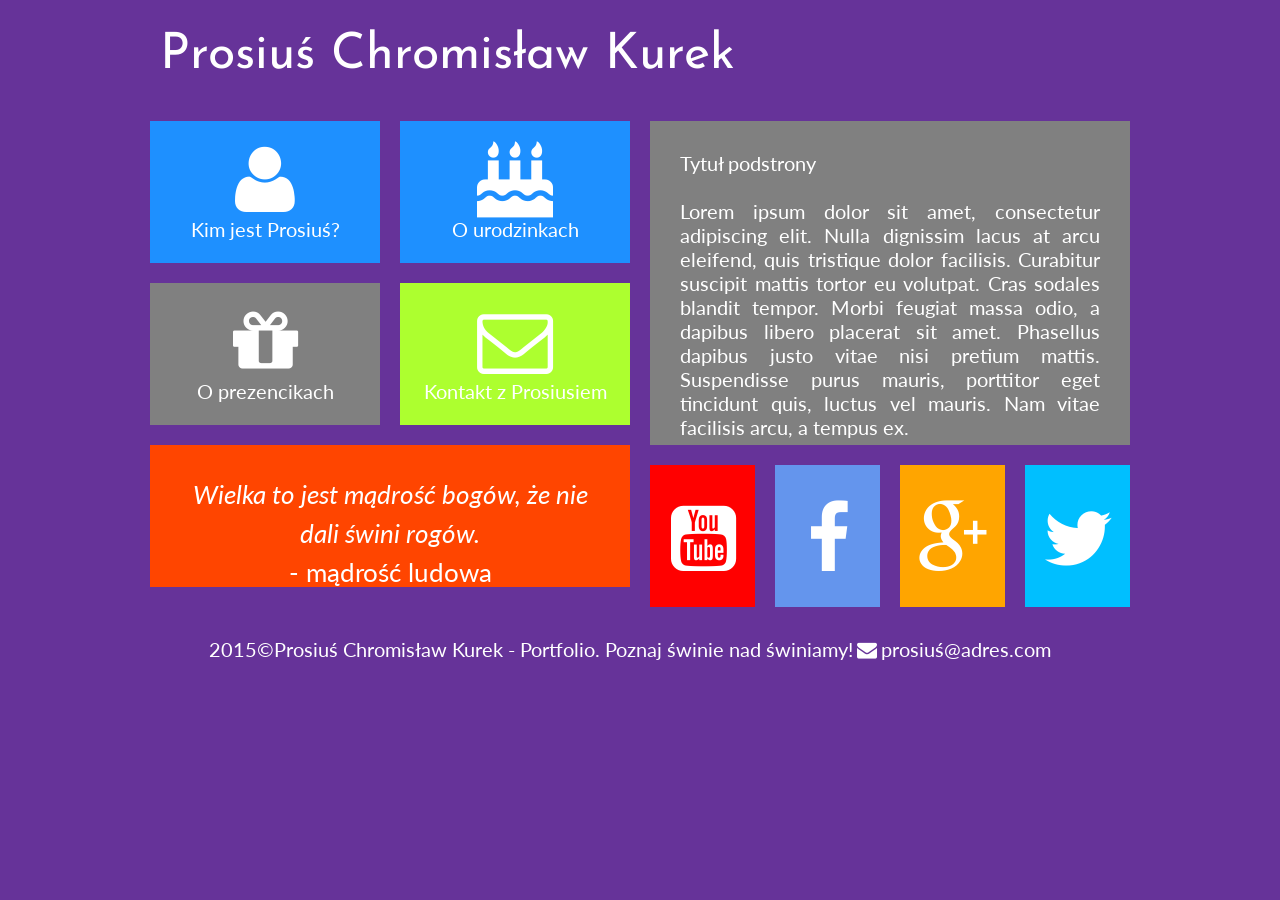
<file: index.html>
﻿<!DOCTYPE html>
<html lang="pl">
<head>

    <title></title>
	<meta charset="utf-8" />
    <meta http-equiv="X-UA-Compatible" content="IE=edge,chrome=1"/>
    <title>Prosiuś Chromisław Kurek - Portfolio</title>
    <meta name="description" content="Poznaj wyjątkowego i jedynego w swoim rodzaju Prosiusia !!!"/>
    <meta name="keywords" content="pig, prosiak, świnka, ryjek, ogonek, raciczki "/> 
    <link rel="stylesheet" href="style.css" type="text/css" />
    <link href="fontello-f340d09c/fontello-f340d09c/css/fontello.css" rel="stylesheet" />
    <link href='https://fonts.googleapis.com/css?family=Josefin+Sans|Lato&subset=latin,latin-ext' rel='stylesheet' type='text/css'>
    <script type="text/javascript" src="timer.js"></script>
    

<body onload="odliczanie()">
    <div id="container">
        <div class="rectangle">
        <div id="logo">
            <a href="index.html" class="logolink">Prosiuś Chromisław Kurek</a></div>
            <div id="time"></div>
            <script type="text/javascript">
                document.getElementById("time").innerHTML = DayTo + "/" + HoursTo + "/" + MinutesTo + "/" + SecondsTo;
            </script>
            <div style="clear:both"></div>
        </div>
        <div class="square">
            <div class="tile1">
                <a href="prosius.html" class="tilelink"><i class="icon-user"></i><br />Kim jest Prosiuś? </a>
            </div>
            <div class="tile1">
                <a href="birthday.html" class="tilelink"><i class="icon-birthday"></i><br />O urodzinkach </a>
            </div>
            <div style="clear:both"></div>

            <div class="tile2">
                <a href="gift.html" class="tilelink"><i class="icon-gift"></i><br />O prezencikach </a>
            </div>
            <div class="tile3">
                <a href="mail.html" class="tilelink"><i class="icon-mail"></i><br />Kontakt z Prosiusiem </a>           
            </div>
            <div style="clear:both"></div>

            <div class="tile4">
                <i>Wielka to jest mądrość bogów, że nie dali świni rogów.</i><br /> - mądrość ludowa </div>
        </div>
        <div class="square">
            <div class="tile5">
                Tytuł podstrony <br /><br />
                Lorem ipsum dolor sit amet, consectetur adipiscing elit. Nulla dignissim lacus at arcu eleifend, quis tristique dolor facilisis. Curabitur suscipit mattis tortor eu volutpat. Cras sodales blandit tempor. Morbi feugiat massa odio, a dapibus libero placerat sit amet. Phasellus dapibus justo vitae nisi pretium mattis. Suspendisse purus mauris, porttitor eget tincidunt quis, luctus vel mauris. Nam vitae facilisis arcu, a tempus ex.
            </div> 
            <div class="yt">
                <a href="https://www.youtube.com/watch?v=Ikw5HhxC5UM" target="_blank" class="sociallink"><i class="icon-youtube-squared"></i></a>
            </div>

            <div class="fb">
                <a href="https://www.facebook.com/" target="_blank" class="sociallink"><i class="icon-facebook"></i></a>
            </div>
            <div class="gplus">
                <a href="https://plus.google.com/" target="_blank" class="sociallink"><i class="icon-gplus"></i></a>
            </div>
            <div class="tw">
                <a href="https://twitter.com/?lang=pl" target="_blank" class="sociallink"><i class="icon-twitter"></i></a>
            </div>
            <div style="clear:both"></div>
        </div>
        <div style="clear:both"></div>
        <div class="rectangle">2015&copy;Prosiuś Chromisław Kurek - Portfolio. Poznaj świnie nad świniamy!<i class="icon-mail-alt"></i>prosiuś@adres.com</div>
    </div>
    
</body>
</html>
</file>
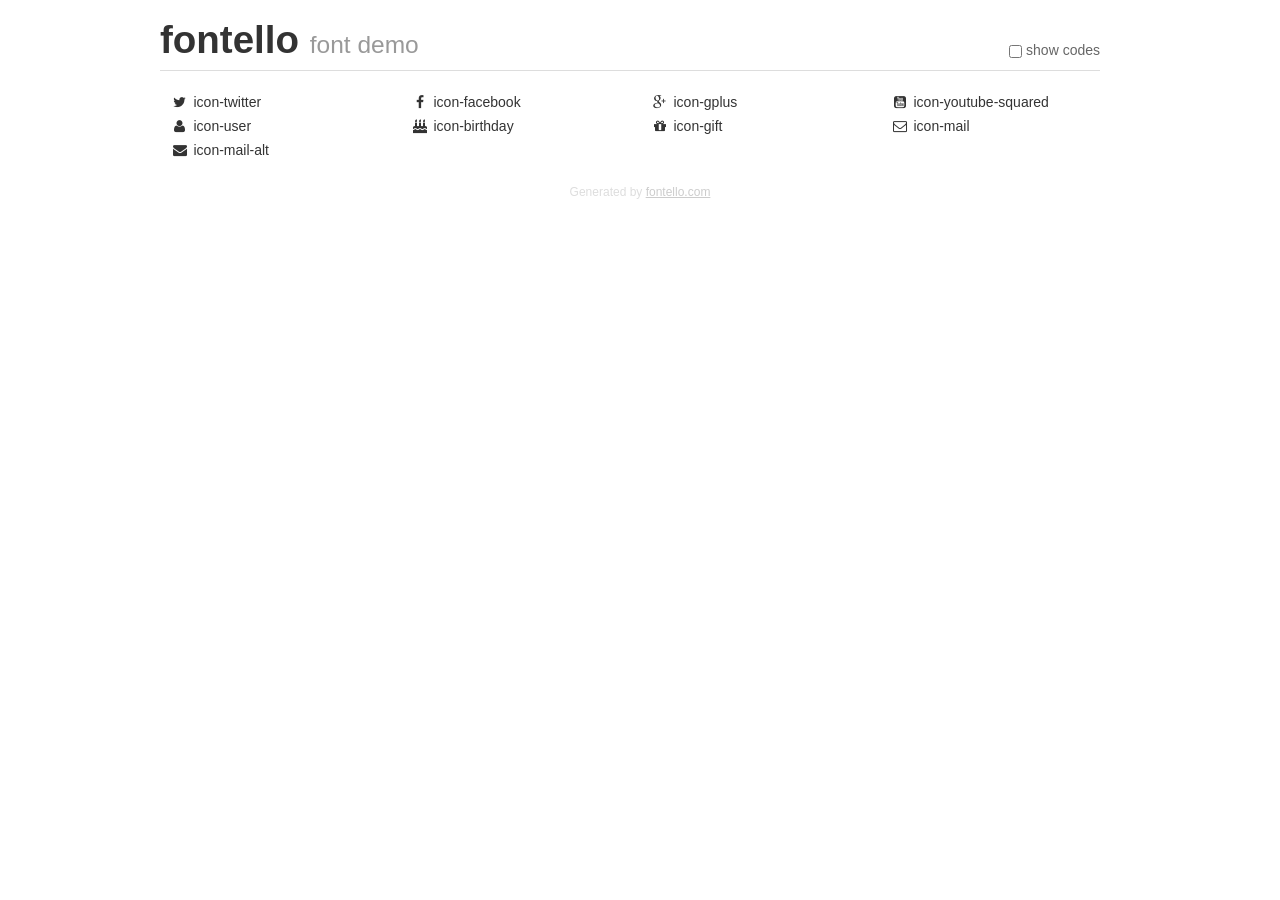
<file: fontello-f340d09c/fontello-f340d09c/demo.html>
<!DOCTYPE html>
<html>
  <head><!--[if lt IE 9]><script language="javascript" type="text/javascript" src="//html5shim.googlecode.com/svn/trunk/html5.js"></script><![endif]-->
    <meta charset="UTF-8"><style>/*
 * Bootstrap v2.2.1
 *
 * Copyright 2012 Twitter, Inc
 * Licensed under the Apache License v2.0
 * http://www.apache.org/licenses/LICENSE-2.0
 *
 * Designed and built with all the love in the world @twitter by @mdo and @fat.
 */
.clearfix {
  *zoom: 1;
}
.clearfix:before,
.clearfix:after {
  display: table;
  content: "";
  line-height: 0;
}
.clearfix:after {
  clear: both;
}
html {
  font-size: 100%;
  -webkit-text-size-adjust: 100%;
  -ms-text-size-adjust: 100%;
}
a:focus {
  outline: thin dotted #333;
  outline: 5px auto -webkit-focus-ring-color;
  outline-offset: -2px;
}
a:hover,
a:active {
  outline: 0;
}
button,
input,
select,
textarea {
  margin: 0;
  font-size: 100%;
  vertical-align: middle;
}
button,
input {
  *overflow: visible;
  line-height: normal;
}
button::-moz-focus-inner,
input::-moz-focus-inner {
  padding: 0;
  border: 0;
}
body {
  margin: 0;
  font-family: "Helvetica Neue", Helvetica, Arial, sans-serif;
  font-size: 14px;
  line-height: 20px;
  color: #333;
  background-color: #fff;
}
a {
  color: #08c;
  text-decoration: none;
}
a:hover {
  color: #005580;
  text-decoration: underline;
}
.row {
  margin-left: -20px;
  *zoom: 1;
}
.row:before,
.row:after {
  display: table;
  content: "";
  line-height: 0;
}
.row:after {
  clear: both;
}
[class*="span"] {
  float: left;
  min-height: 1px;
  margin-left: 20px;
}
.container,
.navbar-static-top .container,
.navbar-fixed-top .container,
.navbar-fixed-bottom .container {
  width: 940px;
}
.span12 {
  width: 940px;
}
.span11 {
  width: 860px;
}
.span10 {
  width: 780px;
}
.span9 {
  width: 700px;
}
.span8 {
  width: 620px;
}
.span7 {
  width: 540px;
}
.span6 {
  width: 460px;
}
.span5 {
  width: 380px;
}
.span4 {
  width: 300px;
}
.span3 {
  width: 220px;
}
.span2 {
  width: 140px;
}
.span1 {
  width: 60px;
}
[class*="span"].pull-right,
.row-fluid [class*="span"].pull-right {
  float: right;
}
.container {
  margin-right: auto;
  margin-left: auto;
  *zoom: 1;
}
.container:before,
.container:after {
  display: table;
  content: "";
  line-height: 0;
}
.container:after {
  clear: both;
}
p {
  margin: 0 0 10px;
}
.lead {
  margin-bottom: 20px;
  font-size: 21px;
  font-weight: 200;
  line-height: 30px;
}
small {
  font-size: 85%;
}
h1 {
  margin: 10px 0;
  font-family: inherit;
  font-weight: bold;
  line-height: 20px;
  color: inherit;
  text-rendering: optimizelegibility;
}
h1 small {
  font-weight: normal;
  line-height: 1;
  color: #999;
}
h1 {
  line-height: 40px;
}
h1 {
  font-size: 38.5px;
}
h1 small {
  font-size: 24.5px;
}
body {
  margin-top: 90px;
}
.header {
  position: fixed;
  top: 0;
  left: 50%;
  margin-left: -480px;
  background-color: #fff;
  border-bottom: 1px solid #ddd;
  padding-top: 10px;
  z-index: 10;
}
.footer {
  color: #ddd;
  font-size: 12px;
  text-align: center;
  margin-top: 20px;
}
.footer a {
  color: #ccc;
  text-decoration: underline;
}
.the-icons {
  font-size: 14px;
  line-height: 24px;
}
.switch {
  position: absolute;
  right: 0;
  bottom: 10px;
  color: #666;
}
.switch input {
  margin-right: 0.3em;
}
.codesOn .i-name {
  display: none;
}
.codesOn .i-code {
  display: inline;
}
.i-code {
  display: none;
}
@font-face {
      font-family: 'fontello';
      src: url('./font/fontello.eot?34332130');
      src: url('./font/fontello.eot?34332130#iefix') format('embedded-opentype'),
           url('./font/fontello.woff?34332130') format('woff'),
           url('./font/fontello.ttf?34332130') format('truetype'),
           url('./font/fontello.svg?34332130#fontello') format('svg');
      font-weight: normal;
      font-style: normal;
    }
     
     
    .demo-icon
    {
      font-family: "fontello";
      font-style: normal;
      font-weight: normal;
      speak: none;
     
      display: inline-block;
      text-decoration: inherit;
      width: 1em;
      margin-right: .2em;
      text-align: center;
      /* opacity: .8; */
     
      /* For safety - reset parent styles, that can break glyph codes*/
      font-variant: normal;
      text-transform: none;
     
      /* fix buttons height, for twitter bootstrap */
      line-height: 1em;
     
      /* Animation center compensation - margins should be symmetric */
      /* remove if not needed */
      margin-left: .2em;
     
      /* You can be more comfortable with increased icons size */
      /* font-size: 120%; */
     
      /* Font smoothing. That was taken from TWBS */
      -webkit-font-smoothing: antialiased;
      -moz-osx-font-smoothing: grayscale;
     
      /* Uncomment for 3D effect */
      /* text-shadow: 1px 1px 1px rgba(127, 127, 127, 0.3); */
    }
     </style>
    <link rel="stylesheet" href="css/animation.css"><!--[if IE 7]><link rel="stylesheet" href="css/fontello-ie7.css"><![endif]-->
    <script>
      function toggleCodes(on) {
        var obj = document.getElementById('icons');
        
        if (on) {
          obj.className += ' codesOn';
        } else {
          obj.className = obj.className.replace(' codesOn', '');
        }
      }
      
    </script>
  </head>
  <body>
    <div class="container header">
      <h1>
        fontello
         <small>font demo</small>
      </h1>
      <label class="switch">
        <input type="checkbox" onclick="toggleCodes(this.checked)">show codes
      </label>
    </div>
    <div id="icons" class="container">
      <div class="row">
        <div title="Code: 0xe800" class="the-icons span3"><i class="demo-icon icon-twitter">&#xe800;</i> <span class="i-name">icon-twitter</span><span class="i-code">0xe800</span></div>
        <div title="Code: 0xe801" class="the-icons span3"><i class="demo-icon icon-facebook">&#xe801;</i> <span class="i-name">icon-facebook</span><span class="i-code">0xe801</span></div>
        <div title="Code: 0xe802" class="the-icons span3"><i class="demo-icon icon-gplus">&#xe802;</i> <span class="i-name">icon-gplus</span><span class="i-code">0xe802</span></div>
        <div title="Code: 0xe803" class="the-icons span3"><i class="demo-icon icon-youtube-squared">&#xe803;</i> <span class="i-name">icon-youtube-squared</span><span class="i-code">0xe803</span></div>
      </div>
      <div class="row">
        <div title="Code: 0xe804" class="the-icons span3"><i class="demo-icon icon-user">&#xe804;</i> <span class="i-name">icon-user</span><span class="i-code">0xe804</span></div>
        <div title="Code: 0xe805" class="the-icons span3"><i class="demo-icon icon-birthday">&#xe805;</i> <span class="i-name">icon-birthday</span><span class="i-code">0xe805</span></div>
        <div title="Code: 0xe806" class="the-icons span3"><i class="demo-icon icon-gift">&#xe806;</i> <span class="i-name">icon-gift</span><span class="i-code">0xe806</span></div>
        <div title="Code: 0xe807" class="the-icons span3"><i class="demo-icon icon-mail">&#xe807;</i> <span class="i-name">icon-mail</span><span class="i-code">0xe807</span></div>
      </div>
      <div class="row">
        <div title="Code: 0xe808" class="the-icons span3"><i class="demo-icon icon-mail-alt">&#xe808;</i> <span class="i-name">icon-mail-alt</span><span class="i-code">0xe808</span></div>
      </div>
    </div>
    <div class="container footer">Generated by <a href="http://fontello.com">fontello.com</a></div>
  </body>
</html>
</file>
<file: style.css>
﻿body {
    background-color:rebeccapurple;
    color:white;
    font-family: 'Lato', sans-serif;
    font-size:20px;
}
#container{
    width:1000px;
    margin-left:auto;
    margin-right:auto;     
}
.rectangle{
    width:940px;
    margin:20px;
    text-align:center;
}
.square{
    width:50%;
    float:left;
}
#logo{
    float:left;
    font-family: 'Josefin Sans', sans-serif;
    font-size:50px;
    width:600px;
    text-align:center;
    margin-top:10px;
    margin-bottom:10px;
    text-align:left;
}
#time{
    float:left;
    font-family: 'Josefin Sans', sans-serif;
    font-size:50px;
    margin-top:10px;
    margin-bottom:10px;
    
}
.tile1 {
    margin:10px;
    width:230px;
    height:142px;
    background-color:dodgerblue;
    float:left;
    text-align:center; 
}
.tile1:hover{
background-color:antiquewhite;
}
.tile2 {
    margin:10px;
    width:230px;
    height:142px;
    background-color:gray;
    float:left;
    text-align:center;
}
.tile2:hover{
background-color:antiquewhite;
}
.tile3 {
    margin:10px;
    width:230px;
    height:142px;
    background-color:greenyellow;
    float:left;
    text-align:center;
}
.tile3:hover{
background-color:antiquewhite;
}
.tile4 {
    margin:10px;
    width:420px;
    height:82px;
    background-color:orangered;
    text-align:center;
    font-size:26px;
    padding:30px;
    line-height:150%;
}
.tile5 {
    margin:10px;
    width:420px;
    height:264px;
    background-color:gray;
    text-align:justify;
    padding:30px; 
}
.yt {
    margin:10px;
    width:105px;
    height:142px;
    background-color:red;
    float:left;
}
.yt:hover{
background-color:antiquewhite;
}
.fb {
    margin:10px;
    width:105px;
    height:142px;
    background-color:cornflowerblue;
    float:left;
}
.fb:hover{
background-color:antiquewhite;
}
.gplus {
    margin:10px;
    width:105px;
    height:142px;
    background-color:orange;
    float:left;
}
.gplus:hover{
background-color:antiquewhite;
}
.tw {
    margin:10px;
    width:105px;
    height:142px;
    background-color:deepskyblue;
    float:left;
}
.tw:hover{
background-color:antiquewhite;
}
a.tilelink{
    color:white;
    text-decoration:none;
    display:block;
    width:230px;
    height:142px;
}

a.sociallink{
    color:white;
    text-decoration:none;
    display:block;
    width:105px;
    height:142px;
}
a.logolink{
    color:white;
    text-decoration:none;  
}
</file>
<file: fontello-f340d09c/fontello-f340d09c/css/fontello.css>
@font-face {
  font-family: 'fontello';
  src: url('../font/fontello.eot?80600226');
  src: url('../font/fontello.eot?80600226#iefix') format('embedded-opentype'),
       url('../font/fontello.woff?80600226') format('woff'),
       url('../font/fontello.ttf?80600226') format('truetype'),
       url('../font/fontello.svg?80600226#fontello') format('svg');
  font-weight: normal;
  font-style: normal;
}
/* Chrome hack: SVG is rendered more smooth in Windozze. 100% magic, uncomment if you need it. */
/* Note, that will break hinting! In other OS-es font will be not as sharp as it could be */
/*
@media screen and (-webkit-min-device-pixel-ratio:0) {
  @font-face {
    font-family: 'fontello';
    src: url('../font/fontello.svg?80600226#fontello') format('svg');
  }
}
*/
 
 [class^="icon-"]:before, [class*=" icon-"]:before {
  font-family: "fontello";
  font-style: normal;
  font-weight: normal;
  speak: none;
 
  display: inline-block;
  text-decoration: inherit;
  width: 1em;
  margin-right: .2em;
  text-align: center;
  /* opacity: .8; */
 
  /* For safety - reset parent styles, that can break glyph codes*/
  font-variant: normal;
  text-transform: none;
 
  /* fix buttons height, for twitter bootstrap */
  line-height: 1em;
 
  /* Animation center compensation - margins should be symmetric */
  /* remove if not needed */
  margin-left: .2em;
 
  /* you can be more comfortable with increased icons size */
  /* font-size: 120%; */
 
  /* Font smoothing. That was taken from TWBS */
  -webkit-font-smoothing: antialiased;
  -moz-osx-font-smoothing: grayscale;
 
  /* Uncomment for 3D effect */
  /* text-shadow: 1px 1px 1px rgba(127, 127, 127, 0.3); */
}
 
.icon-twitter:before { content: '\e800';font-size:76px;margin-top:35px; } /* '' */
.icon-facebook:before { content: '\e801';font-size:76px;margin-top:35px; } /* '' */
.icon-gplus:before { content: '\e802';font-size:76px;margin-top:35px;} /* '' */
.icon-youtube-squared:before { content: '\e803'; font-size:76px;margin-top:35px;} /* '' */
.icon-user:before { content: '\e804';font-size:76px;margin-top:20px;} /* '' */
.icon-birthday:before { content: '\e805';font-size:76px;margin-top:20px;} /* '' */
.icon-gift:before { content: '\e806';font-size:76px;margin-top:20px;} /* '' */
.icon-mail:before { content: '\e807';font-size:76px;margin-top:20px;} /* '' */
.icon-mail-alt:before { content: '\e808';} /* '' */
</file>
<file: fontello-f340d09c/fontello-f340d09c/css/animation.css>
/*
   Animation example, for spinners
*/
.animate-spin {
  -moz-animation: spin 2s infinite linear;
  -o-animation: spin 2s infinite linear;
  -webkit-animation: spin 2s infinite linear;
  animation: spin 2s infinite linear;
  display: inline-block;
}
@-moz-keyframes spin {
  0% {
    -moz-transform: rotate(0deg);
    -o-transform: rotate(0deg);
    -webkit-transform: rotate(0deg);
    transform: rotate(0deg);
  }

  100% {
    -moz-transform: rotate(359deg);
    -o-transform: rotate(359deg);
    -webkit-transform: rotate(359deg);
    transform: rotate(359deg);
  }
}
@-webkit-keyframes spin {
  0% {
    -moz-transform: rotate(0deg);
    -o-transform: rotate(0deg);
    -webkit-transform: rotate(0deg);
    transform: rotate(0deg);
  }

  100% {
    -moz-transform: rotate(359deg);
    -o-transform: rotate(359deg);
    -webkit-transform: rotate(359deg);
    transform: rotate(359deg);
  }
}
@-o-keyframes spin {
  0% {
    -moz-transform: rotate(0deg);
    -o-transform: rotate(0deg);
    -webkit-transform: rotate(0deg);
    transform: rotate(0deg);
  }

  100% {
    -moz-transform: rotate(359deg);
    -o-transform: rotate(359deg);
    -webkit-transform: rotate(359deg);
    transform: rotate(359deg);
  }
}
@-ms-keyframes spin {
  0% {
    -moz-transform: rotate(0deg);
    -o-transform: rotate(0deg);
    -webkit-transform: rotate(0deg);
    transform: rotate(0deg);
  }

  100% {
    -moz-transform: rotate(359deg);
    -o-transform: rotate(359deg);
    -webkit-transform: rotate(359deg);
    transform: rotate(359deg);
  }
}
@keyframes spin {
  0% {
    -moz-transform: rotate(0deg);
    -o-transform: rotate(0deg);
    -webkit-transform: rotate(0deg);
    transform: rotate(0deg);
  }

  100% {
    -moz-transform: rotate(359deg);
    -o-transform: rotate(359deg);
    -webkit-transform: rotate(359deg);
    transform: rotate(359deg);
  }
}
</file>
<file: fontello-f340d09c/fontello-f340d09c/css/fontello-ie7.css>
[class^="icon-"], [class*=" icon-"] {
  font-family: 'fontello';
  font-style: normal;
  font-weight: normal;
 
  /* fix buttons height */
  line-height: 1em;
 
  /* you can be more comfortable with increased icons size */
  /* font-size: 120%; */
}
 
.icon-twitter { *zoom: expression( this.runtimeStyle['zoom'] = '1', this.innerHTML = '&#xe800;&nbsp;'); }
.icon-facebook { *zoom: expression( this.runtimeStyle['zoom'] = '1', this.innerHTML = '&#xe801;&nbsp;'); }
.icon-gplus { *zoom: expression( this.runtimeStyle['zoom'] = '1', this.innerHTML = '&#xe802;&nbsp;'); }
.icon-youtube-squared { *zoom: expression( this.runtimeStyle['zoom'] = '1', this.innerHTML = '&#xe803;&nbsp;'); }
.icon-user { *zoom: expression( this.runtimeStyle['zoom'] = '1', this.innerHTML = '&#xe804;&nbsp;'); }
.icon-birthday { *zoom: expression( this.runtimeStyle['zoom'] = '1', this.innerHTML = '&#xe805;&nbsp;'); }
.icon-gift { *zoom: expression( this.runtimeStyle['zoom'] = '1', this.innerHTML = '&#xe806;&nbsp;'); }
.icon-mail { *zoom: expression( this.runtimeStyle['zoom'] = '1', this.innerHTML = '&#xe807;&nbsp;'); }
.icon-mail-alt { *zoom: expression( this.runtimeStyle['zoom'] = '1', this.innerHTML = '&#xe808;&nbsp;'); }
</file>
